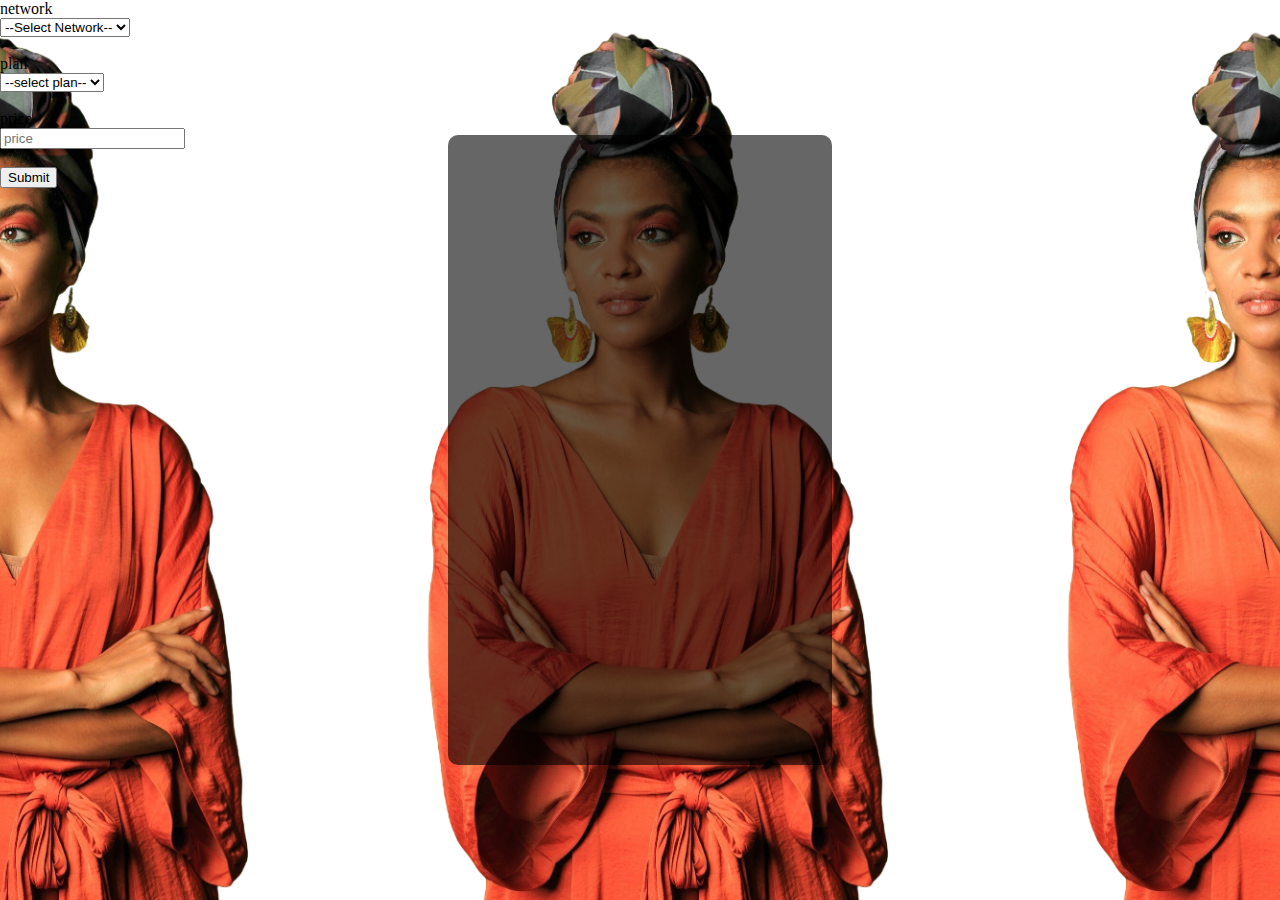
<file: index.htm>
<!DOCTYPE html>
<html lang="en">
<head>
    <meta charset="UTF-8">
    <meta name="viewport" content="width=device-width, initial-scale=1.0">
    <title>Network</title>
    <link rel="stylesheet" href="style.css">
</head>
<body>
    <div id="first">

        <div id="second">

        </div>

        <div id="third">
            <form action="" method="post" class="a">
                <label for="network" class="b">network</label><br>
                <select name="network" id="secod" required onchange="data()">
                    <option value="">--Select Network--</option>
                    <option value="MTN">MTN</option>
                    <option value="GLO">GLO</option>
                    <option value="AIRTEL">AIRTEL</option>
                </select><br><br>

                <label for="plan" class="c">plan</label><br>
                <select name="plan" id="tird"  required onchange="data()">
                    <option value="">--select plan--</option>
                    <option value="350">1gb</option>
                    <option value="500">2gb</option>
                    <option value="700">3gb</option>
                    <option value="900">4gb</option>
                    <option value="1100">5gb</option>
                    <option value="1500">6gb</option>
                </select><br><br>

                <label for="price" class="d">price</label><br>
                <input type="text" name="price" id="foth" placeholder="price" oninput="data()"><br><br>

                <input type="submit" value="Submit" id="fith">

                <script>
                    function data(){
                        let network = document.getElementById("secod").value;
                        let plan = document.getElementById("tird").value;
                        document.getElementById("foth").value = plan;
                    }


                </script>
            </form>

        </div>

    </div>
    
</body>
</html>
</file>
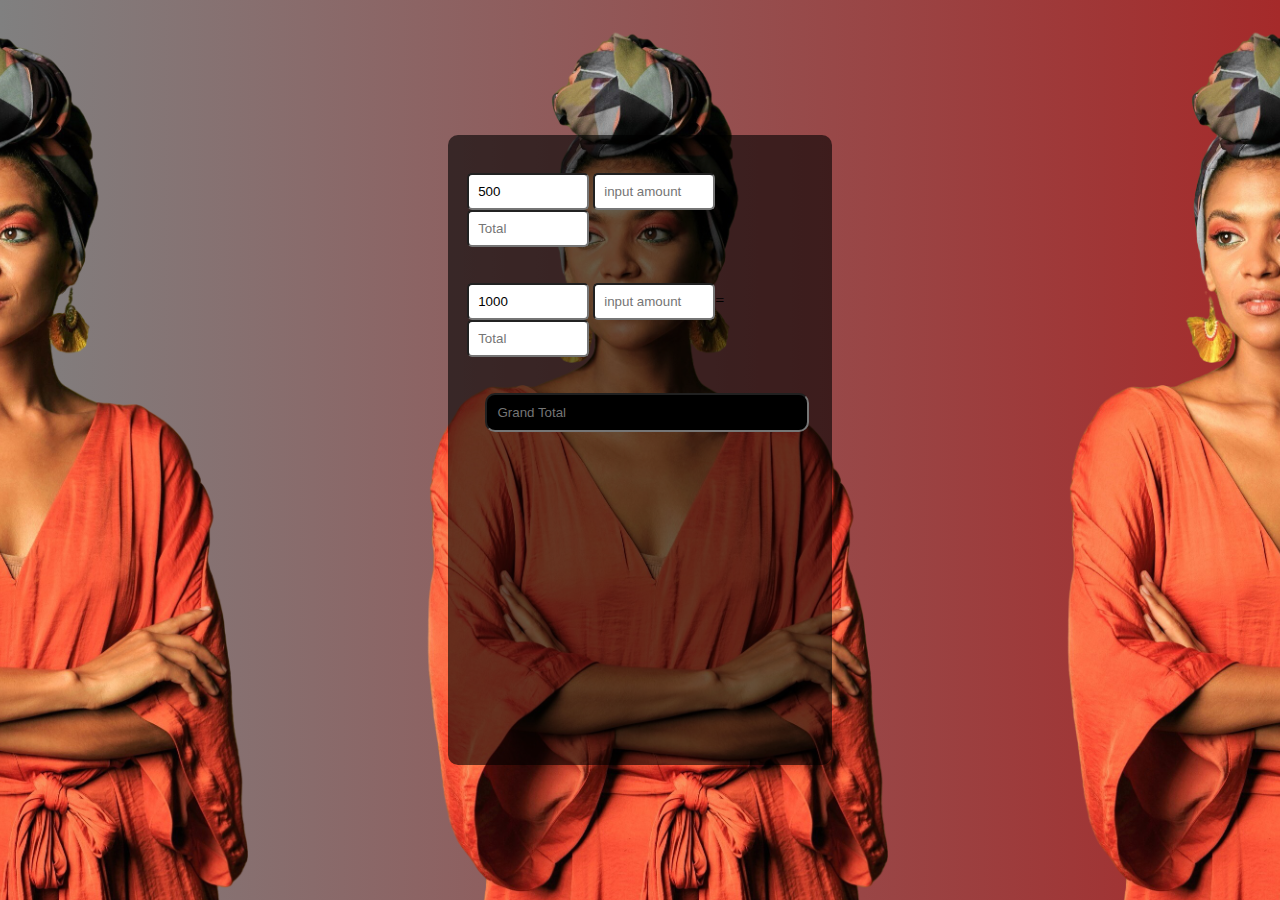
<file: index.html>
<!DOCTYPE html>
<html lang="en">
<head>
    <meta charset="UTF-8">
    <meta name="viewport" content="width=device-width, initial-scale=1.0">
    <title>Money</title>
    <link rel="stylesheet" href="style.css">
</head>
<body id="home">
    <div id="first">

        <div id="second">
            <form action="" method="post" class="first">
                <label for="denom" ></label>
                <input type="text" value="500" name="denom" readonly id="num" onchange="data()">
                <label for="price"></label>
                <input type="text" name="price" id="go" placeholder="input amount" oninput="data()">=
                <label for="total"></label>
                <input type="text" name="total" id="goo" placeholder="Total" oninput="data()"><br><br><br>

                <label for="denomm"></label>
                <input type="text" value="1000" name="denomm" readonly id="fro" onchange="data()">
                <label for="pricee"></label>
                <input type="text" name="pricee" id="no" placeholder="input amount" oninput="data()">=
                <label for="totall"></label>
                <input type="text" name="totall" id="m" placeholder="Total" oninput="data()"><br><br><br>

                <label for="submit"></label>
                <input type="text" name="submit" placeholder="Grand Total" id="come" oninput="data()">

                <script>
                    function data(){
                        let denom = document.getElementById("num").value;
                        let price = document.getElementById("go").value;

                        document.getElementById("goo").value = denom * price; 

                        let denomm = document.getElementById("fro").value;
                        let pricee = document.getElementById("no").value;

                        document.getElementById("m").value = denomm * pricee; 

                        let goo = document.getElementById("goo").value;
                        let m = document.getElementById("m").value;


                        document.getElementById("come").value = Number(goo) + Number(m);

                       

                        
                    }
                </script>


            </form>

            
        </div>


    </div>
    
</body>
</html>
</file>
<file: style.css>
#home{
    background: linear-gradient(to left, brown, grey);
}
#first{
    top: 0;
    left: 0;
    height: 100%;
    width: 100%;
    position: absolute;
    background-image: url(image/freepik__background__58676.png);
    background-size: 50%;
    background-repeat: 2;
    background-position-x: center;
    background-position-y: ;
}
#second{
    top: 15%;
    height: 70%;
    width: 30%;
    left: 35%;
    position: absolute;
    background-color: rgb(0, 0, 0, 0.6);
    border-radius: 10px;
}
.first{
    margin-top: 10%;
    margin-left: 5%;
}
#num{
    padding: 9px;
    border-radius: 5px;
    width: 100px;
}
#go{
    padding: 9px;
    border-radius: 5px;
    width: 100px;
}
#goo{
    padding: 9px;
    border-radius: 5px;
    width: 100px;
}
#fro{
    padding: 9px;
    border-radius: 5px;
    width: 100px;
}
#no{
    padding: 9px;
    border-radius: 5px;
    width: 100px;
}
#m{
    padding: 9px;
    border-radius: 5px;
    width: 100px;
}
#come{
    padding: 10px;
    width: 300px;
    border-radius: 10px;
    background-color: black;
    color: white;
    margin-left: 5%;
}
</file>
